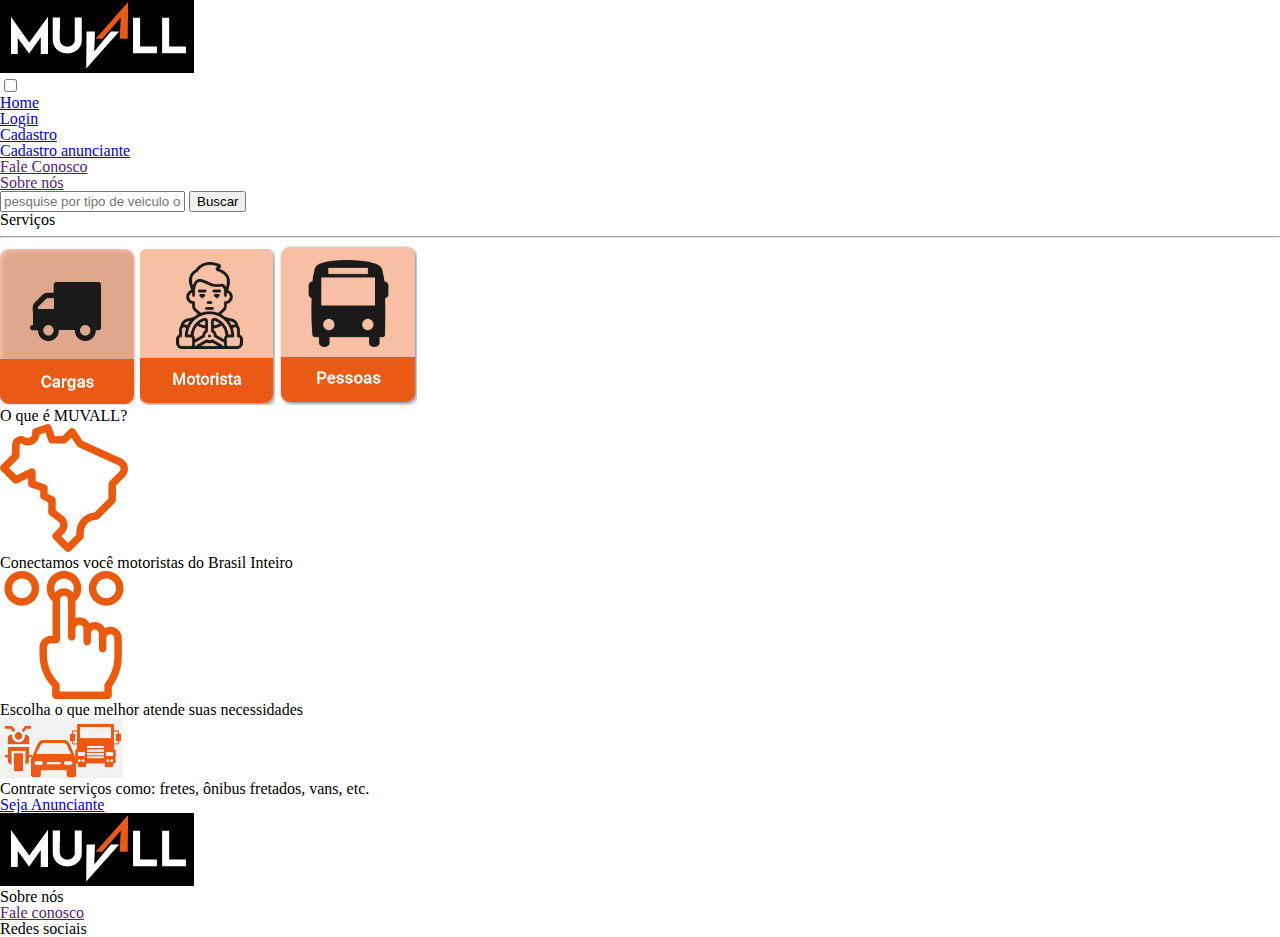
<file: index.html>
<!DOCTYPE html>
<html lang="en">
<head>
    <meta charset="UTF-8">
    <meta http-equiv="X-UA-Compatible" content="IE=edge">
    <meta name="viewport" content="width=device-width, initial-scale=1.0">
    <title>Document</title>
    <link rel="stylesheet" href="css/reset.css">
    <link rel="stylesheet" href="css/home.css">
</head>
<body>
    <header>
    <img src="img/logomuvall.png" alt="">

        <nav>
            <div id="painel-menu">

                <input type="checkbox" name="" id="">
                
                <span></span>
                <span></span>
                <span></span>
                
                
                <ul>
                    <li><a href="index.html">Home</a></li>
                    <li><a href="login.html">Login</a></li>
                    <li><a href="cadastro.html">Cadastro</li>
                    <li><a href="cadastro-anunciante.html">Cadastro anunciante</a></li>
                    <li><a href="">Fale Conosco</a></li>
                    <li><a href="">Sobre nós</a></li>
                </ul>
            </div>
        </nav>
    </div>
    </header>
    <main>
        <section class="topo">
            <input type="text" placeholder="pesquise por tipo de veiculo ou serviço">
            <button>Buscar</button>
            <h2>Serviços</h2> <hr>
            <img src="img/caminhão.png" alt="">
            <img src="img/motorista.png" alt="">
            <img src="img/onibus.png" alt="">
        </section>
        <section class="embaixo">
            <h3>O que é MUVALL?</h3>
            <img src="img/brasil.png" alt="">
            <p>Conectamos você motoristas do Brasil Inteiro</p>
            <img src="img/selecione.png" alt="">
            <p>Escolha o que melhor atende suas necessidades</p>
            <img src="img/automoveis.png" alt="">
            <p>Contrate serviços como: fretes, ônibus fretados, vans, etc.</p>
            <div><a href="cadastro-anunciante.html">Seja Anunciante</a></div>
            
        </section>
    </main>
    <footer>
        <img src="img/logomuvall.png" alt="">
        <p>Sobre nós</p>
        <a href="">Fale conosco</a>
        <p>Redes sociais</p>
    </footer>
</body>
</html>
</file>
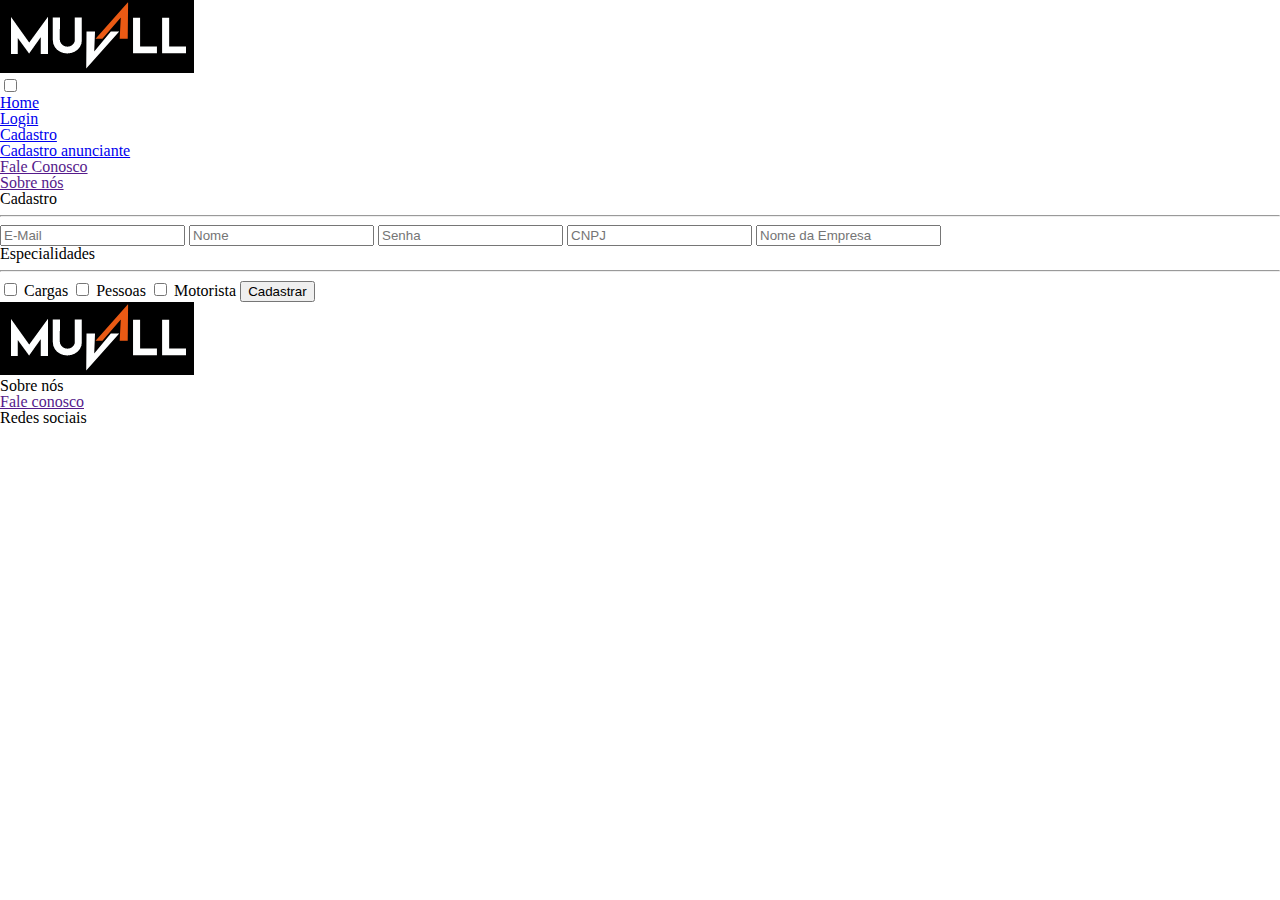
<file: cadastro-anunciante.html>
<!DOCTYPE html>
<html lang="en">
<head>
    <meta charset="UTF-8">
    <meta http-equiv="X-UA-Compatible" content="IE=edge">
    <meta name="viewport" content="width=device-width, initial-scale=1.0">
    <title>Document</title>
    <link rel="stylesheet" href="css/reset.css">
    <link rel="stylesheet" href="css/cadastro-anunciante.css">
</head>
<body>
    <header>
        <img src="img/logomuvall.png" alt="">
    
            <nav>
                <div id="painel-menu">
    
                    <input type="checkbox" name="" id="">
    
                    <span></span>
                    <span></span>
                    <span></span>
    
    
                    <ul>
                        <li><a href="index.html">Home</a></li>
                        <li><a href="login.html">Login</a></li>
                        <li><a href="cadastro.html">Cadastro</li>
                        <li><a href="cadastro-anunciante.html">Cadastro anunciante</a></li>
                        <li><a href="">Fale Conosco</a></li>
                        <li><a href="">Sobre nós</a></li>
                    </ul>
                </div>
            </nav>
        </header>
    <main>
        
        <form action="cadastro" method="post">
            <h2>Cadastro</h2><hr id="cadastro">
            <input type="e-mail" placeholder="E-Mail" id="email">
            <input type="text" placeholder="Nome" id="nome">
            <input type= "password" placeholder="Senha" id="senha">
            <input type="number" placeholder="CNPJ" id="cnpj">
            <input type="text" placeholder="Nome da Empresa" id="nome-emp">
            <h3>Especialidades</h3><hr id="especialidade">
            <input type="checkbox" name="cargas" id="especialidade1">
            <label for="cargas" id="label-e1">Cargas</label>
            <input type="checkbox" name="pessoas" id="especialidade2">
            <label for="pessoas" id="label-e2">Pessoas</label>
            <input type="checkbox" name="motorista" id="especialidade3">
            <label for="motorista" id="label-e3">Motorista</label>
            <button type="submit" id="cadastrar-bttn">Cadastrar</button>
        </form>
    </main>
    <footer>
        <img src="img/logomuvall.png" alt="">
        <p>Sobre nós</p>
        <a href="">Fale conosco</a>
        <p>Redes sociais</p>
    </footer>
</body>
</html>
</file>
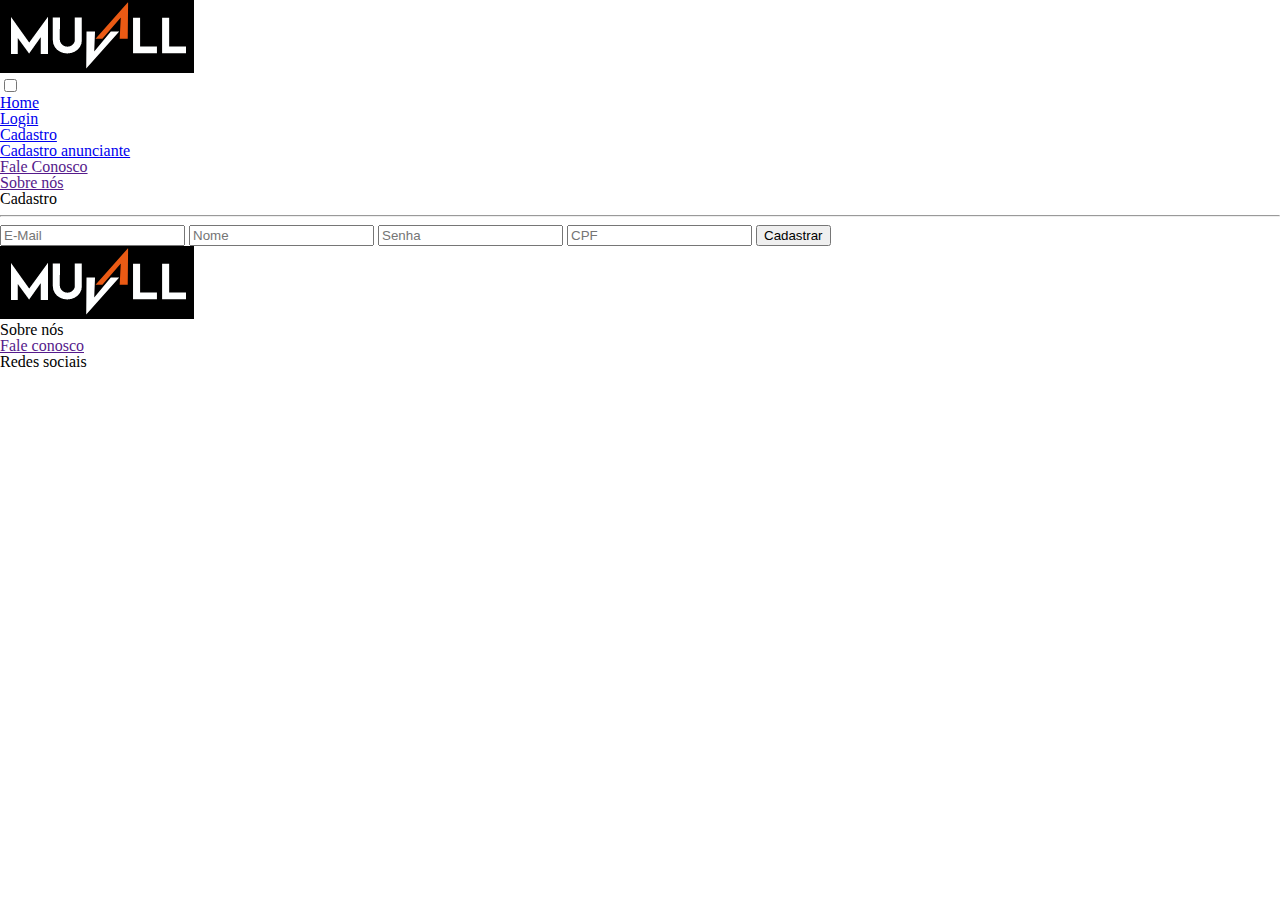
<file: cadastro.html>
<!DOCTYPE html>
<html lang="en">
<head>
    <meta charset="UTF-8">
    <meta http-equiv="X-UA-Compatible" content="IE=edge">
    <meta name="viewport" content="width=device-width, initial-scale=1.0">
    <title>Document</title>
    <link rel="stylesheet" href="css/reset.css">
    <link rel="stylesheet" href="css/cadastro.css">
</head>
<body>
    <header>
        <img src="img/logomuvall.png" alt="">
    
            <nav>
                <div id="painel-menu">
    
                    <input type="checkbox" name="" id="">
    
                    <span></span>
                    <span></span>
                    <span></span>
    
    
                    <ul>
                        <li><a href="index.html">Home</a></li>
                        <li><a href="login.html">Login</a></li>
                        <li><a href="cadastro.html">Cadastro</li>
                        <li><a href="cadastro-anunciante.html">Cadastro anunciante</a></li>
                        <li><a href="">Fale Conosco</a></li>
                        <li><a href="">Sobre nós</a></li>
                    </ul>
                </div>
            </nav>
    </header>
    <main>
        <form action="cadastro" method="post">
            <h2>Cadastro</h2><hr>
            <input type="e-mail" placeholder="E-Mail" id="email">
            <input type="text" placeholder="Nome" id="nome">
            <input type= "password" placeholder="Senha" id="senha">
            <input type="number" placeholder="CPF" id="cpf">
            <button type="submit" id="cadastrar-bttn">Cadastrar</button>
        </form>
    </main>
    <footer>
        <img src="img/logomuvall.png" alt="">
        <p>Sobre nós</p>
        <a href="">Fale conosco</a>
        <p>Redes sociais</p>
    </footer>
</body>
</html>
</file>
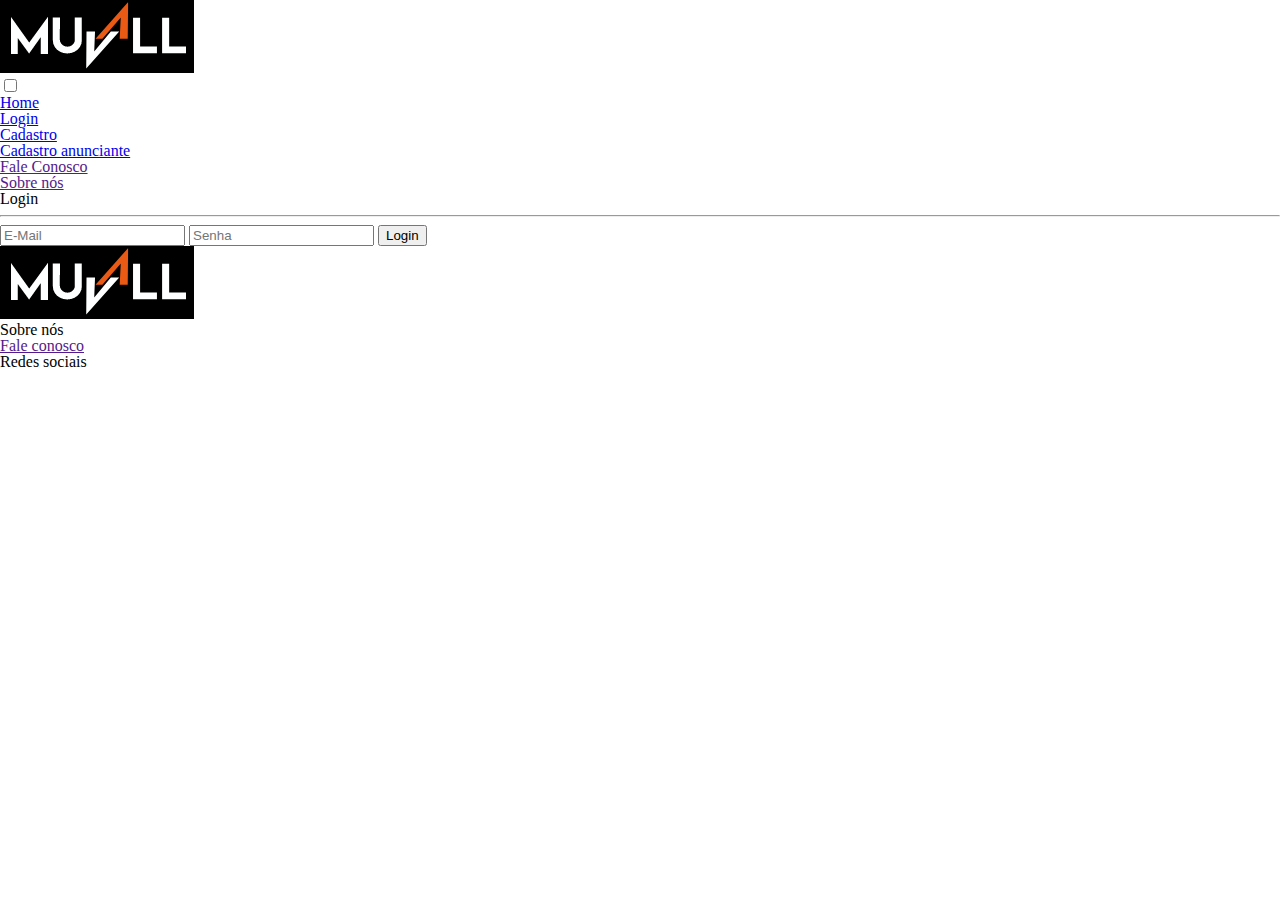
<file: login.html>
<!DOCTYPE html>
<html lang="en">
<head>
    <meta charset="UTF-8">
    <meta http-equiv="X-UA-Compatible" content="IE=edge">
    <meta name="viewport" content="width=device-width, initial-scale=1.0">
    <title>Document</title>
    <link rel="stylesheet" href="css/reset.css">
    <link rel="stylesheet" href="css/login.css">
</head>
<body>
    <header>
        <img src="img/logomuvall.png" alt="">
    
            <nav>
                <div id="painel-menu">
    
                    <input type="checkbox" name="" id="">
    
                    <span></span>
                    <span></span>
                    <span></span>
    
    
                    <ul>
                        <li><a href="index.html">Home</a></li>
                        <li><a href="login.html">Login</a></li>
                        <li><a href="cadastro.html">Cadastro</li>
                        <li><a href="cadastro-anunciante.html">Cadastro anunciante</a></li>
                        <li><a href="">Fale Conosco</a></li>
                        <li><a href="">Sobre nós</a></li>
                    </ul>
                </div>
            </nav>
    </header>
    <main>
        <form action="login" method="post">
            <h2>Login</h2><hr>
            <input type="e-mail" placeholder="E-Mail" id="email">
            <input type= "password" placeholder="Senha" id="senha">
            <button type="submit" id="login-bttn">Login</button>
        </form>
    </main>
    <footer>
        <img src="img/logomuvall.png" alt="">
        <p>Sobre nós</p>
        <a href="">Fale conosco</a>
        <p>Redes sociais</p>
    </footer>
</body>
</html>
</file>
<file: css/home.css>
@media only screen and (max-width: 481px) {
    /* esta 481px pq está bugando em 480px*/
   body{
      font-family: Arial, Helvetica, sans-serif;
   }
   
    header{
        background-color: black;
        height: 100px;
        display: grid;
        grid-template-columns: 33% 33% 33%;
        grid-template-rows: 100%;

    }
     header img{
        width: 100%;
        height: 60px;
        grid-column-start: 2;
        margin-top: 20px;
     }
     #painel-menu {
      display: block;
      position: absolute;
      top: 20px;
      right: 20px;
      z-index: 1;
  }
  #painel-menu a {
      text-decoration: none;
      color: #fff;
  }
  #painel-menu a:hover {
      color: #303685;
  }
  #painel-menu input {
      display: block;
      width: 40px;
      height: 40px;
      position: absolute;
      top: -1px;
      left: -2px;
      cursor: pointer;
      opacity: 0;
      z-index: 3;
  }
  #painel-menu span {
      display: block;
      width: 45px;
      height: 8px;
      margin-bottom: 5px;
      border-radius: 3px;
      background-color: #fff;
      position: relative;
      top: 10px;
      transform-origin: 4px 0px;
      transition: transform 0.7s ease;
      z-index: 2;
  }
  #painel-menu span:first-child {
      transform-origin: 0 0;
  }
  #painel-menu span:nth-last-child(2) {
      transform-origin: 0% 100%;
  }
  #painel-menu input:checked~span {
      opacity: 1;
      transform: rotate(45deg) translate(-2px, -1px);
      background-color: white;
  }
  #painel-menu input:checked~span:nth-last-child(3) {
      opacity: 0;
      transform: rotate(0deg) scale(0.2, 0.2);
  }
  #painel-menu input:checked~span:nth-last-child(2) {
      transform: rotate(-45deg) translate(0, -1px);
  }
  ul {
      position: absolute;
      width: 200px;
      height: 280px;
      margin: -100px 0 0 -130px;
      padding: 105px 0 0 20px;
      background-color: #EA5A14;
      transform-origin: 0 0;
      transform: translate(100%, 0);
      transition: transform 0.7s ease;
      font-size: 4.2vw;
      box-shadow: 2px 2px 4px rgba(0, 0, 0, 0.35);
      border-radius: 0px 0px 0px 10px;
  }
  ul li {
      padding: 10px 0;
      font-size: 22px;
  }
  #painel-menu input:checked~ul {
      transform: none;
  }
 
   .topo input{
        
        
        height: 8vw;
        width: 350px;
        border: 3px solid #EA5A14;
        grid-column-start: 1;
        grid-row-start: 1;
        padding-left: 10px;
        font-size: 15px;
     }
     .topo{
      display: grid;
      padding: 20px;
      grid-template-columns: 33% 33% 33%;
      grid-template-rows: 15vw 15vw 40vw 40vw;
     }
     .topo button{
        width:20vw ;
        height: 10vw;
        grid-row-start: 1;
        grid-column-start: 3;
        position: relative;
        background-color: black;
        color:white;
        border-radius: 0px 10px 10px 0px ;
        margin-left: 10vw;
     }


     .topo h2{
        color: #EA5A14;
         grid-column-start: 1;
         grid-row-start: 2;
         font-size: 22px;

     }

     .topo hr{
         height: 2px;
         width:90vw;
         margin: 0 auto;
         grid-column-start: 1;
         grid-row-start: 2;
         grid-column-end: 3;
         margin-top: 7vw;
     }

     .topo :nth-child(5){
        width: 136px;
        height: 157px;
        grid-column-start: 1;
        margin-left: 11vw;
        
     }

     .topo :nth-child(6){
        width: 136px;
        height: 157px;
        grid-column-start: 3;
        margin-left: -11vw;
     }

     .topo :nth-child(7){
        width: 136px;
        height: 157px;
        grid-column-start:2 ;
        
     }

     .embaixo{
        margin-top: 80px;
        background-color: #f5f3f3;
        padding-top: 70px;
        padding-left: 20px;
        padding-right: 20px;
        height: 750px;
     }


     .embaixo h3{
        color: #EA5A14;
        margin: 0 auto;
        margin-bottom: 20px;
        font-size: 26px;
        width: 243px;
        font-weight: bolder;
        
     }

     .embaixo img{
        
        margin-left: 130px;
        margin-top: 10px;
        width: 128px
     }
     .embaixo p{
        width: 160px;
        text-align: center;
        margin-left: 130px;
        color: rgb(0, 0, 0);
        font-size: 17px;
     }
     .embaixo :nth-child(2){
        margin-left: 140px;
        }

     .embaixo :nth-child(5){
     width: 150px;
     margin-left: 130px;
     }


     .embaixo :nth-child(6){
        margin-left: 140px;
        width: 128px;
     }


     .embaixo :nth-child(7){
        
        margin-left: 130px;
        }


   .embaixo div{
        width: 296px;
        margin-left: 11vw;
        background-color: #EA5A14;
        margin-top: 40px;
        height: 42px;
        border-radius: 10px;
        padding-top: 25px;
   }
   

   .embaixo a{
    margin-left: 19vw;
    color: white;
    text-decoration: none;
    width: 120px;
   }

   footer{
    background-color: black;
    height: 140px;
    padding: 20px;
   }

   footer a{
    text-decoration: none;
    color: white;
    position: absolute;
    margin-top: 6px;
    font-size: 15px;
   }
   footer p{
    color: white;
    font-size: 13px;
   }
   footer img{
    width: 114px;
    margin-left: -5px;
   }

   footer :last-child{
    position: absolute;
    margin-top: 30px;
    font-size: 17px;
   }
    }
</file>
<file: css/cadastro-anunciante.css>
@media only screen and (max-width: 480px) {
    body{
        font-family: Arial, Helvetica, sans-serif;
    }
    main h2{
        color: #EA5A14;
        font-weight: bolder;
        font-size: xx-large;
        grid-column-start: 2;
        margin: 0;
    }
    form{
        padding: 10px;
        display: grid;
        grid-template-columns: 10% 80% 10%;
        grid-template-rows: 15vw 15vw 15vw 15vw 15vw 15vw 15vw 15vw 15vw 15vw 15vw;
    }
    input{
        box-shadow: 2px 2px 4px #1a1a1a35;
        padding: 10px;
        border: solid #EA5A14 2px;
        border-radius: 5px;
    }
    button#cadastrar-bttn{
        grid-row-start: 11;
        grid-column-start: 2;
        margin: 0 auto;
        width: 240px;
        height: 50px;
        border: 0;
        background-color: #EA5A14;
        color: white;
        font-weight: 900;
        border-radius: 5px;
        box-shadow: 2px 2px 4px #1a1a1a35;
    }
    input#email{
        height: 5vw;
        grid-column-start: 2;
        grid-row-start: 2;
    }
    input#nome{
        height: 5vw;
        grid-column-start: 2;
        grid-row-start: 3;
    }
    input#senha{
        height: 5vw;
        grid-column-start: 2;
        grid-row-start: 4;
    }
    input#cnpj{
        height: 5vw;
        grid-column-start: 2;
        grid-row-start: 5;
    }
    input#nome-emp{
        height: 5vw;
        grid-row-start: 6;
        grid-column-start: 2;
    }
    input#especialidade1{
        height: 5vw;
        grid-column-start: 1;
        grid-row-start: 8;
    }
    input#especialidade2{
        height: 5vw;
        grid-column-start: 1;
        grid-row-start: 9;
    }
    input#especialidade3{
        height: 5vw;
        grid-column-start: 1;
        grid-row-start: 10;
    }
    form h3{
        grid-column-start: 1;
        grid-row-start: 7;
        margin: 0 auto;
        padding: 5px;
        font-weight: bolder;
        color: #EA5A14;
        text-align: left;
        font-size: 24px;
    }
    hr#especialidade{
        margin: 0 auto;
        width: 40vw;
        height: 0.3vw;
        border: 0;
        background-color: black;
        position: relative;
        bottom: 7vw;
        grid-row-start: 8;
        grid-column-start: 1;
    }
    #label-e1{
        padding: 5px;
        grid-column-start: 2;
        grid-row-start: 8;
    }
    #label-e2{
        padding: 5px;
        grid-column-start: 2;
        grid-row-start: 9;
    }
    #label-e3{
        padding: 5px;
        grid-column-start: 2;
        grid-row-start: 10;
    }
    hr#cadastro{
        margin: 0 auto;
        width: 76.5vw;
        height: 0.3vw;
        background-color: black;
        grid-column-start: 2;
        grid-row-start: 2;
        position: relative;
        bottom: 7vw;
        border: 0;
    }
    header{
        background-color: black;
        height: 100px;
        display: grid;
        grid-template-columns: 33% 33% 33%;
        grid-template-rows: 100%;

    }
     header img{
        width: 100%;
        grid-column-start: 2;
        margin-top: 20px;
     }
     #painel-menu {
      display: block;
      position: absolute;
      top: 20px;
      right: 20px;
      z-index: 1;
  }
  #painel-menu a {
      text-decoration: none;
      color: #fff;
  }
  #painel-menu a:hover {
      color: #303685;
  }
  #painel-menu input {
      display: block;
      width: 40px;
      height: 40px;
      position: absolute;
      top: -1px;
      left: -2px;
      cursor: pointer;
      opacity: 0;
      z-index: 3;
  }
  #painel-menu span {
      display: block;
      width: 45px;
      height: 8px;
      margin-bottom: 5px;
      border-radius: 3px;
      background-color: #fff;
      position: relative;
      top: 10px;
      transform-origin: 4px 0px;
      transition: transform 0.7s ease;
      z-index: 2;
  }
  #painel-menu span:first-child {
      transform-origin: 0 0;
  }
  #painel-menu span:nth-last-child(2) {
      transform-origin: 0% 100%;
  }
  #painel-menu input:checked~span {
      opacity: 1;
      transform: rotate(45deg) translate(-2px, -1px);
      background-color: white;
  }
  #painel-menu input:checked~span:nth-last-child(3) {
      opacity: 0;
      transform: rotate(0deg) scale(0.2, 0.2);
  }
    #painel-menu input:checked~span:nth-last-child(2) {
        transform: rotate(-45deg) translate(0, -1px);
    }
    ul {
    position: absolute;
    width: 200px;
    height: 280px;
    margin: -100px 0 0 -130px;
    padding: 105px 0 0 20px;
    background-color: #EA5A14;
    transform-origin: 0 0;
    transform: translate(100%, 0);
    transition: transform 0.7s ease;
    font-size: 4.2vw;
    box-shadow: 2px 2px 4px rgba(0, 0, 0, 0.35);
    border-radius: 0px 0px 0px 10px;
    }
    ul li {
    padding: 10px 0;
    font-size: 22px;
    }
    #painel-menu input:checked~ul {
        transform: none;
    }
    footer{
        background-color: black;
        height: 140px;
        padding: 20px;
       }
    
       footer a{
        text-decoration: none;
        color: white;
        position: absolute;
        margin-top: 6px;
        font-size: 15px;
       }
       footer p{
        color: white;
        font-size: 13px;
       }
       footer img{
        width: 114px;
        margin-left: -5px;
       }
    
       footer :last-child{
        position: absolute;
        margin-top: 30px;
        font-size: 17px;
       }
}
</file>
<file: css/cadastro.css>
@media only screen and (max-width: 480px) {
    body{
        font-family: Arial, Helvetica, sans-serif;
    }
    main h2{
        color: #EA5A14;
        font-weight: bold;
        font-size: xx-large;
        grid-column-start: 2;
        margin: 0;
    }
    form{
        padding: 10px;
        display: grid;
        grid-template-columns: 10% 80% 10%;
        grid-template-rows: 15vw 15vw 15vw 15vw 15vw 15vw;
    }
    input{
        box-shadow: 2px 2px 4px #1a1a1a35;
        padding: 10px;
        border: solid #EA5A14 2px;
        border-radius: 5px;
    }
    button#cadastrar-bttn{
        grid-row-start: 6;
        grid-column-start: 2;
        margin: 0 auto;
        width: 240px;
        height: 50px;
        border: 0;
        background-color: #EA5A14;
        color: white;
        font-weight: 900;
        border-radius: 5px;
        box-shadow: 2px 2px 4px #1a1a1a35;
    }
    input#email{
        height: 5vw;
        grid-column-start: 2;
        grid-row-start: 2;
    }
    input#nome{
        height: 5vw;
        grid-column-start: 2;
        grid-row-start: 3;
    }
    input#senha{
        height: 5vw;
        grid-column-start: 2;
        grid-row-start: 4;
    }
    input#cpf{
        height: 5vw;
        grid-column-start: 2;
        grid-row-start: 5;
    }
    hr{
        margin: 0 auto;
        width: 76.5vw;
        height: 0.3vw;
        background-color: black;
        grid-column-start: 2;
        grid-row-start: 2;
        position: relative;
        bottom: 7vw;
        border: 0;
    }
    header{
        background-color: black;
        height: 100px;
        display: grid;
        grid-template-columns: 33% 33% 33%;
        grid-template-rows: 100%;

    }
     header img{
        width: 100%;
        grid-column-start: 2;
        margin-top: 20px;
     }
     #painel-menu {
      display: block;
      position: absolute;
      top: 20px;
      right: 20px;
      z-index: 1;
  }
  #painel-menu a {
      text-decoration: none;
      color: #fff;
  }
  #painel-menu a:hover {
      color: #303685;
  }
  #painel-menu input {
      display: block;
      width: 40px;
      height: 40px;
      position: absolute;
      top: -1px;
      left: -2px;
      cursor: pointer;
      opacity: 0;
      z-index: 3;
  }
  #painel-menu span {
      display: block;
      width: 45px;
      height: 8px;
      margin-bottom: 5px;
      border-radius: 3px;
      background-color: #fff;
      position: relative;
      top: 10px;
      transform-origin: 4px 0px;
      transition: transform 0.7s ease;
      z-index: 2;
  }
  #painel-menu span:first-child {
      transform-origin: 0 0;
  }
  #painel-menu span:nth-last-child(2) {
      transform-origin: 0% 100%;
  }
  #painel-menu input:checked~span {
      opacity: 1;
      transform: rotate(45deg) translate(-2px, -1px);
      background-color: white;
  }
  #painel-menu input:checked~span:nth-last-child(3) {
      opacity: 0;
      transform: rotate(0deg) scale(0.2, 0.2);
  }
    #painel-menu input:checked~span:nth-last-child(2) {
        transform: rotate(-45deg) translate(0, -1px);
    }
    ul {
    position: absolute;
    width: 200px;
    height: 280px;
    margin: -100px 0 0 -130px;
    padding: 105px 0 0 20px;
    background-color: #EA5A14;
    transform-origin: 0 0;
    transform: translate(100%, 0);
    transition: transform 0.7s ease;
    font-size: 4.2vw;
    box-shadow: 2px 2px 4px rgba(0, 0, 0, 0.35);
    border-radius: 0px 0px 0px 10px;
    }
    ul li {
    padding: 10px 0;
    font-size: 22px;
    }
    #painel-menu input:checked~ul {
        transform: none;
    }
    footer{
        background-color: black;
        height: 140px;
        padding: 20px;
       }
    
       footer a{
        text-decoration: none;
        color: white;
        position: absolute;
        margin-top: 6px;
        font-size: 15px;
       }
       footer p{
        color: white;
        font-size: 13px;
       }
       footer img{
        width: 114px;
        margin-left: -5px;
       }
    
       footer :last-child{
        position: absolute;
        margin-top: 30px;
        font-size: 17px;
       }
}
</file>
<file: css/login.css>
@media only screen and (max-width: 480px) {
    body{
        font-family: Arial, Helvetica, sans-serif;
    }
    main h2{
        color: #EA5A14;
        font-weight: bold;
        font-size: xx-large;
        grid-column-start: 2;
        margin: 0;
    }
    form{
        padding: 10px;
        display: grid;
        grid-template-columns: 10% 80% 10%;
        grid-template-rows: 15vw 15vw 15vw 10vw;
    }
    input{
        box-shadow: 2px 2px 4px #1a1a1a35;
        padding: 10px;
        border: solid #EA5A14 2px;
        border-radius: 5px;
    }
    button#login-bttn{
        grid-row-start: 6;
        grid-column-start: 2;
        margin: 0 auto;
        width: 240px;
        height: 50px;
        border: 0;
        background-color: #EA5A14;
        color: white;
        font-weight: 900;
        border-radius: 5px;
        box-shadow: 2px 2px 4px #1a1a1a35;
    }
    input#email{
        height: 5vw;
        grid-column-start: 2;
        grid-row-start: 2;
    }
    input#senha{
        height: 5vw;
        grid-column-start: 2;
        grid-row-start: 3;
    }
    hr{
        margin: 0 auto;
        width: 76.5vw;
        height: 0.3vw;
        background-color: black;
        grid-column-start: 2;
        grid-row-start: 2;
        position: relative;
        bottom: 7vw;
        border: 0;
    }
    header{
        background-color: black;
        height: 100px;
        display: grid;
        grid-template-columns: 33% 33% 33%;
        grid-template-rows: 100%;

    }
     header img{
        width: 100%;
        grid-column-start: 2;
        margin-top: 20px;
     }
     #painel-menu {
      display: block;
      position: absolute;
      top: 20px;
      right: 20px;
      z-index: 1;
  }
  #painel-menu a {
      text-decoration: none;
      color: #fff;
  }
  #painel-menu a:hover {
      color: #303685;
  }
  #painel-menu input {
      display: block;
      width: 40px;
      height: 40px;
      position: absolute;
      top: -1px;
      left: -2px;
      cursor: pointer;
      opacity: 0;
      z-index: 3;
  }
  #painel-menu span {
      display: block;
      width: 45px;
      height: 8px;
      margin-bottom: 5px;
      border-radius: 3px;
      background-color: #fff;
      position: relative;
      top: 10px;
      transform-origin: 4px 0px;
      transition: transform 0.7s ease;
      z-index: 2;
  }
  #painel-menu span:first-child {
      transform-origin: 0 0;
  }
  #painel-menu span:nth-last-child(2) {
      transform-origin: 0% 100%;
  }
  #painel-menu input:checked~span {
      opacity: 1;
      transform: rotate(45deg) translate(-2px, -1px);
      background-color: white;
  }
  #painel-menu input:checked~span:nth-last-child(3) {
      opacity: 0;
      transform: rotate(0deg) scale(0.2, 0.2);
  }
    #painel-menu input:checked~span:nth-last-child(2) {
        transform: rotate(-45deg) translate(0, -1px);
    }
    ul {
    position: absolute;
    width: 200px;
    height: 280px;
    margin: -100px 0 0 -130px;
    padding: 105px 0 0 20px;
    background-color: #EA5A14;
    transform-origin: 0 0;
    transform: translate(100%, 0);
    transition: transform 0.7s ease;
    font-size: 4.2vw;
    box-shadow: 2px 2px 4px rgba(0, 0, 0, 0.35);
    border-radius: 0px 0px 0px 10px;
    }
    ul li {
    padding: 10px 0;
    font-size: 22px;
    }
    #painel-menu input:checked~ul {
        transform: none;
    }
    footer{
        background-color: black;
        height: 140px;
        padding: 20px;
       }
    
       footer a{
        text-decoration: none;
        color: white;
        position: absolute;
        margin-top: 6px;
        font-size: 15px;
       }
       footer p{
        color: white;
        font-size: 13px;
       }
       footer img{
        width: 114px;
        margin-left: -5px;
       }
    
       footer :last-child{
        position: absolute;
        margin-top: 30px;
        font-size: 17px;
       }
}
</file>
